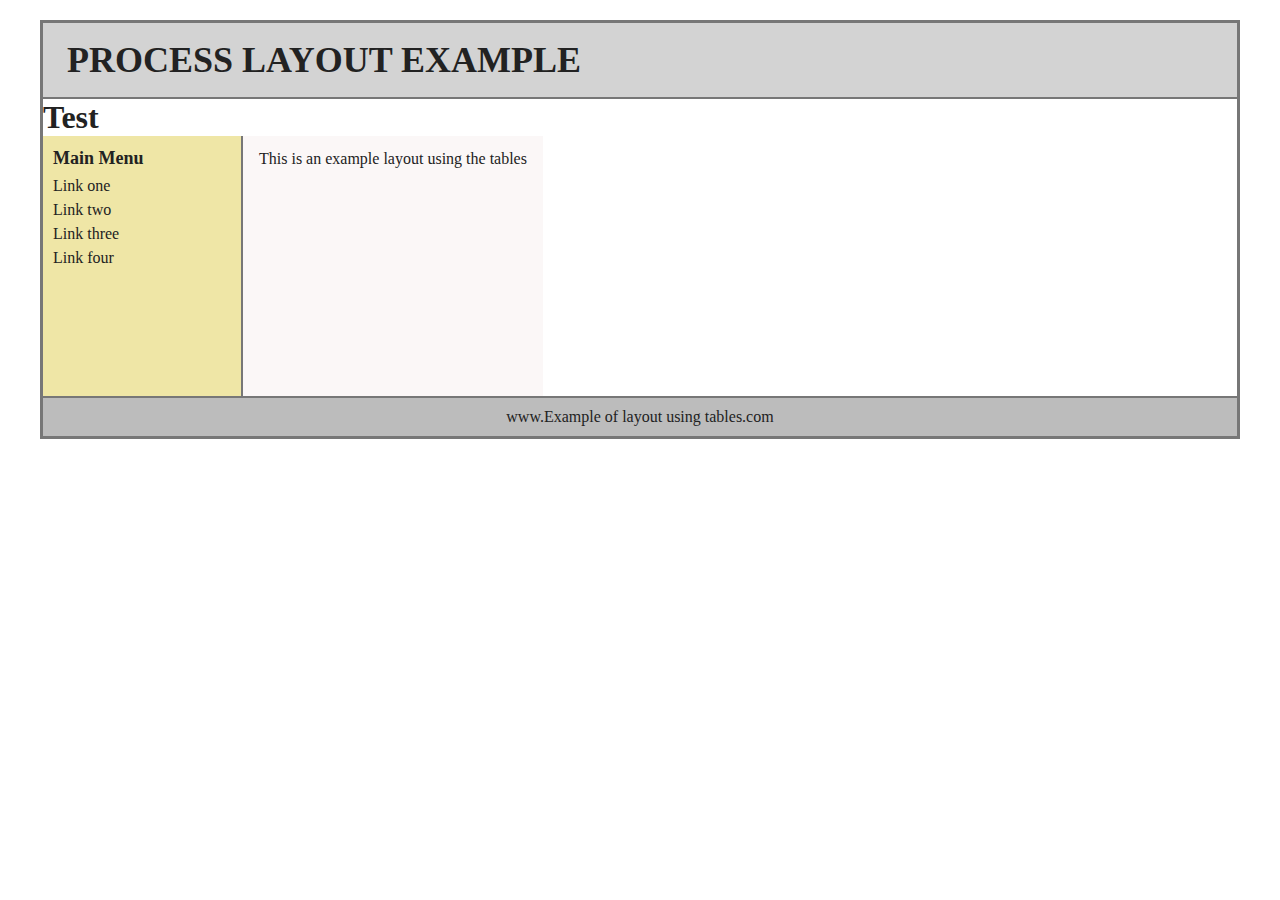
<file: lap1/index.html>
<!DOCTYPE html>
<html lang="vi">
<head>
    <meta charset="UTF-8" />
    <meta name="viewport" content="width=device-width, initial-scale=1" />
    <title>Process Layout Example</title>
    <link rel="stylesheet" href="styles.css" />
</head>
<body>
    <main>
        <header id="header">
            <h1>PROCESS LAYOUT EXAMPLE</h1>
        </header>
        <h1>Test</h1>
        <div class="menu">
            <div class="index">
                <h2>Main Menu</h2>
                <ul>
                    <li><a href="#">Link one</a></li>
                    <li><a href="#">Link two</a></li>
                    <li><a href="#">Link three</a></li>
                    <li><a href="#">Link four</a></li>
                </ul>
            </div>
            <div class="content">
                <p>This is an example layout using the tables</p>
            </div>
        </div>

        <footer id="footer">www.Example of layout using tables.com</footer>
    </main>
</body>
</html>
</file>
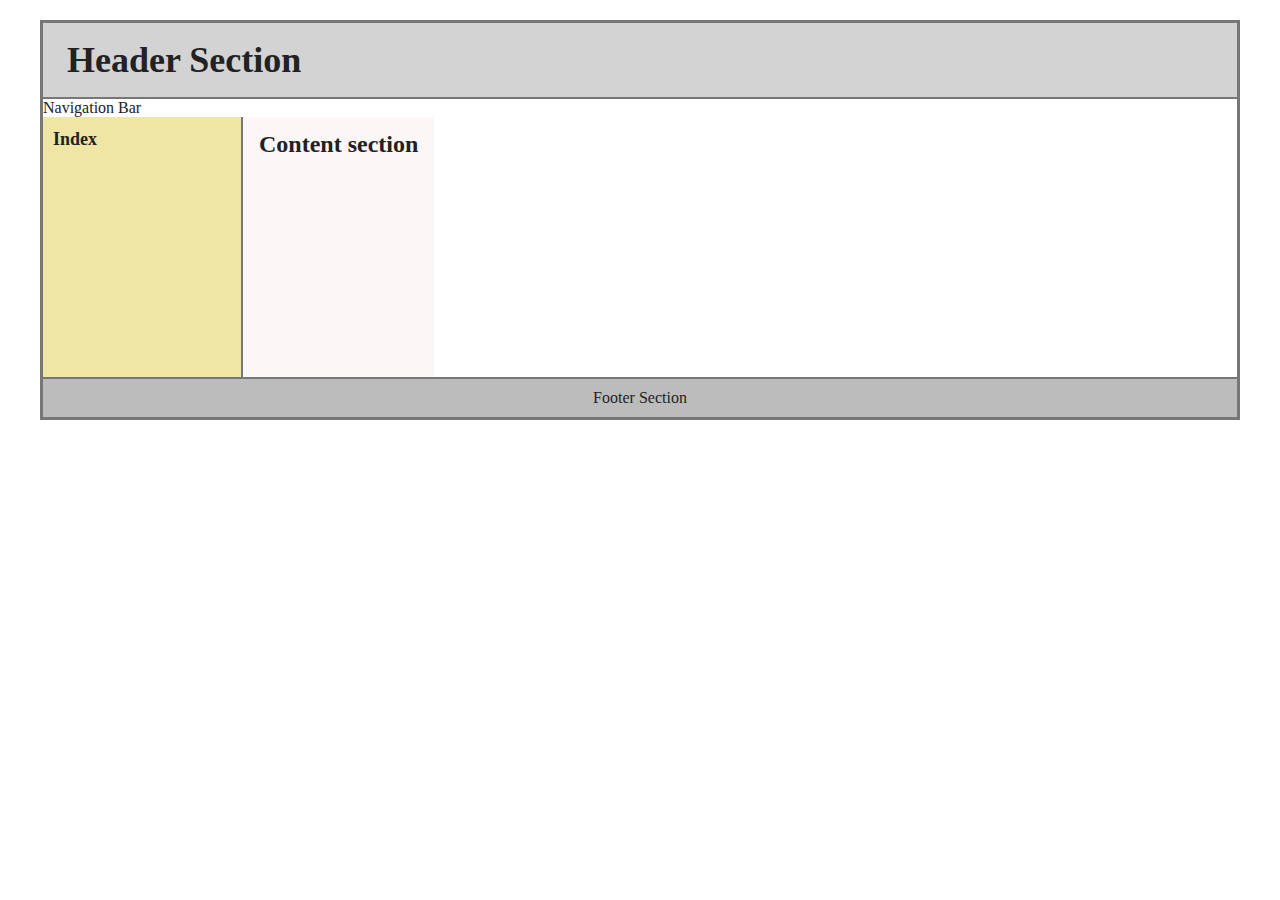
<file: lap1/format2.html>
<!DOCTYPE html>
<html lang="vi">
<head>
  <meta charset="UTF-8" />
  <meta name="viewport" content="width=device-width, initial-scale=1" />
  <title>Process Layout Example</title>
  <link rel="stylesheet" href="styles.css" />
</head>
<body>
<main>
  <header id="header">
    <h1>Header Section</h1>
  </header>
  <nav id="nav">Navigation Bar</nav>
  <div class="menu">
    <div class="index">
      <h2>Index</h2>
    </div>
    <div class="content">
      <h2>Content section</h2>
    </div>
  </div>


  <footer id="footer">Footer Section</footer>
</main>
</body>
</html>
</file>
<file: lap1/styles.css>
*{
    margin: 0;
    padding: 0;
    box-sizing: border-box;
}
body{
    font-family: Georgia, 'Times New Roman', serif;
    color: #222;
}
main{
    width: 1200px;
    margin: 20px auto;
    background: #fff;
    border: 3px solid #777;
}
#header{
    background: #d3d3d3;
    border-bottom: 2px solid #777;
    padding: 16px 24px;
    display: flex;
    align-items: center;
}
#header h1{
    font-size: 36px;
    font-weight: 800;
}
.menu{
    display: flex;
}
.index{
    width: 200px;
    background: #efe6a6;
    border-right: 2px solid #777;
    padding: 12px 10px;
    float: left;
}
.index h2{
    font-size: 18px;
    margin-bottom: 8px;
}
.index ul{
    list-style: none;
}
.index li{
    margin: 6px 0;
}
.index a{
    color: #222;
    text-decoration: none;
}

.content{
    float: right;
    min-height: 260px;
    background: #fbf7f7;
    padding: 14px 16px;
}

#footer{
    background: #bcbcbc;
    border-top: 2px solid #777;
    text-align: center;
    padding: 10px 12px;
}
.nav{
    display: flex;
    align-items: center;
    text-align: center;
    min-height: 200px;
    background: #bcbcbc;
}
</file>
